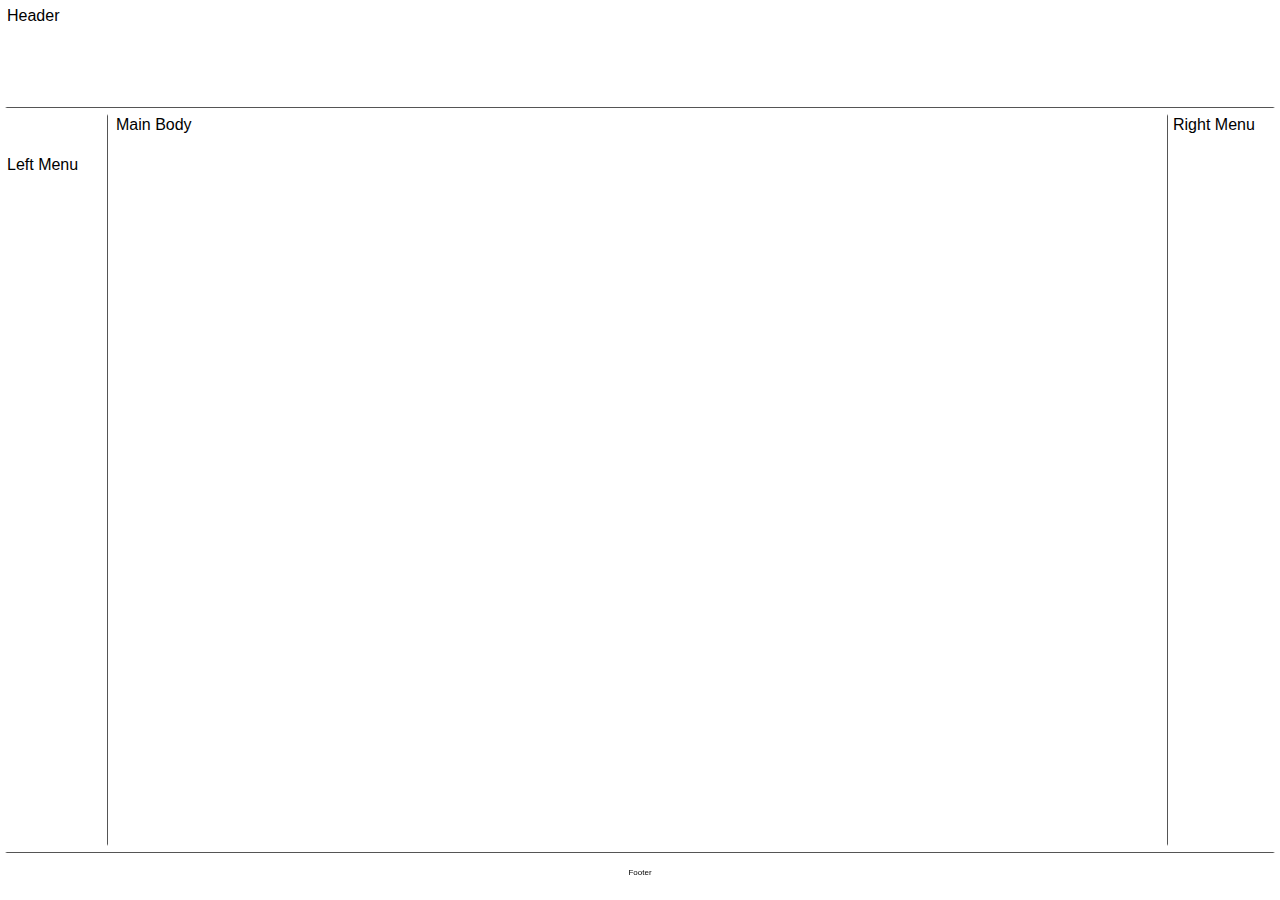
<file: HTML/html/layout.html>
<!DOCTYPE html>
<html lang="en">
<head>
    <meta charset="UTF-8">
    <meta name="viewport" content="width=device-width, initial-scale=1.0">
    <link rel="stylesheet" href="../style/layoutStyle.css">
    <title>Layout Page</title>
</head>
<body>
    <div class="common header">Header</div>
    <div class="common leftmenu">Left Menu</div>
    <div class="common mainbody">Main Body</div>
    <div class="common rightmenu">Right Menu</div>
    <div class="common footer">Footer</div>
    
</body>
</html>
</file>
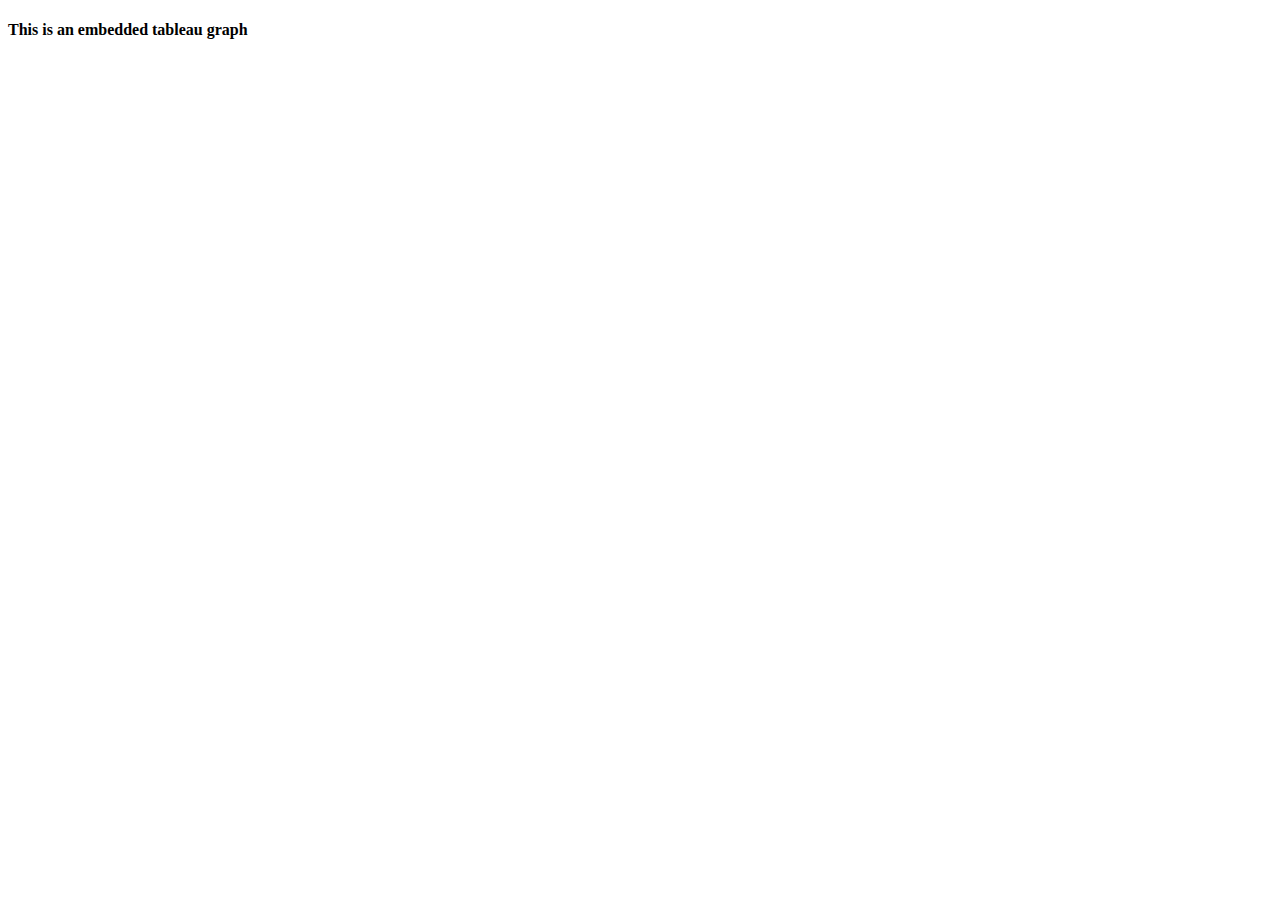
<file: HTML/html/tableau.html>
<!DOCTYPE html>
<html lang="en">
<head>
    <meta charset="UTF-8">
    <meta name="viewport" content="width=device-width, initial-scale=1.0">
    <title>Tableau visualization</title>
</head>
<body>
    <h4>This is an embedded tableau graph</h4>

    <div class='tableauPlaceholder' id='viz1686687015816' style='position: relative'><noscript><a href='#'><img alt='The Cost of Child Care ' src='https:&#47;&#47;public.tableau.com&#47;static&#47;images&#47;Th&#47;TheCostofChildCareintheU_S_&#47;TheCostofChildCare&#47;1_rss.png' style='border: none' /></a></noscript><object class='tableauViz'  style='display:none;'><param name='host_url' value='https%3A%2F%2Fpublic.tableau.com%2F' /> <param name='embed_code_version' value='3' /> <param name='site_root' value='' /><param name='name' value='TheCostofChildCareintheU_S_&#47;TheCostofChildCare' /><param name='tabs' value='no' /><param name='toolbar' value='yes' /><param name='static_image' value='https:&#47;&#47;public.tableau.com&#47;static&#47;images&#47;Th&#47;TheCostofChildCareintheU_S_&#47;TheCostofChildCare&#47;1.png' /> <param name='animate_transition' value='yes' /><param name='display_static_image' value='yes' /><param name='display_spinner' value='yes' /><param name='display_overlay' value='yes' /><param name='display_count' value='yes' /><param name='language' value='en-US' /></object></div>                <script type='text/javascript'>                    var divElement = document.getElementById('viz1686687015816');                    var vizElement = divElement.getElementsByTagName('object')[0];                    vizElement.style.width='1400px';vizElement.style.height='1027px';                    var scriptElement = document.createElement('script');                    scriptElement.src = 'https://public.tableau.com/javascripts/api/viz_v1.js';                    vizElement.parentNode.insertBefore(scriptElement, vizElement);                </script>
</body>
</html>
</file>
<file: HTML/style/layoutStyle.css>
body{
    background-color: #ffffff;
    font-family: Verdana, Geneva, Tahoma, sans-serif;
}

.common{
    /* background-color: #cccccc; */
    border: 2px solid white;
    position: absolute
}

.header{
    top: 5px;
    left:  5px;
    right: 5px;
    height: 100px;
    z-index: 2;
    border-bottom: solid 1px #555555;
}

.leftmenu{
    top: 114px;
    left: 5px;
    width: 100px;
    bottom: 54px;
    z-index: 1;
    padding-top: 40px;
    border-right: solid 1px #555555;
}

.rightmenu{
    top: 114px;
    right: 5px;
    width: 100px;
    bottom: 54px; 
    border-left: solid 1px #555555;
    padding-left: 5px
}

.mainbody{
    top: 114px;
    left: 114px;
    right: 114px;
    bottom: 39px;
    padding-right: 5px;

}

.footer{
    bottom: 5px;
    left: 5px;
    right: 5px;
    height: 25px;
    font-size: 8px;
    font: #999999;
    text-align: center;
    padding-top: 15px;
    position: fixed;
    border-top: solid 1px #555555;
}

.subheader{
    float: right;
}
</file>
